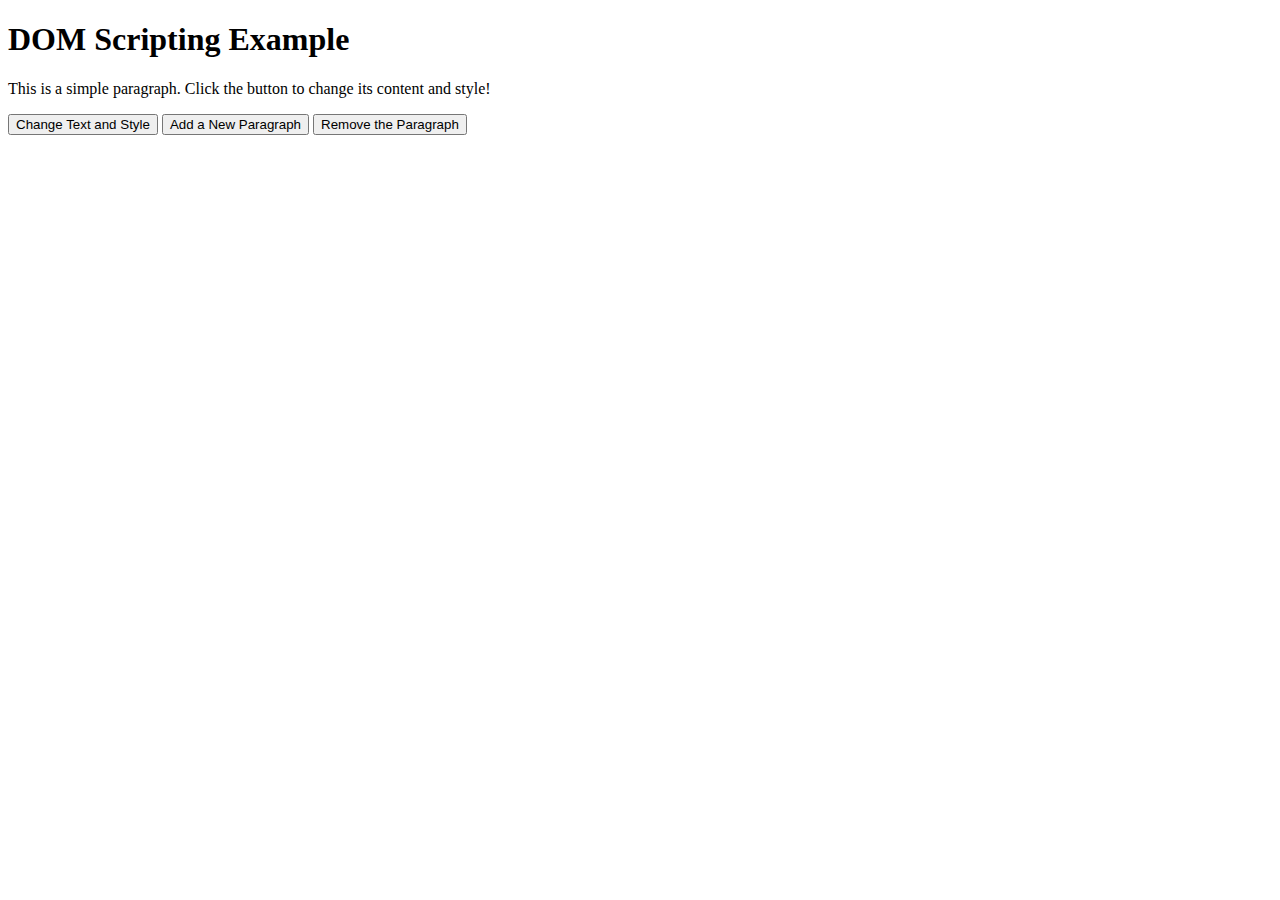
<file: dom-tutorial/index.html>
<!DOCTYPE html>
<html lang="en">
<head>
    <meta charset="UTF-8">
    <meta name="viewport" content="width=device-width, initial-scale=1.0">
    <title>DOM Scripting Example</title>
    <style>
        .highlight {
            color: red;
            font-weight: bold;
        }
        .new-paragraph {
            font-size: 18px;
            color: green;
        }
    </style>
</head>
<body>
    <h1>DOM Scripting Example</h1>
    <p id="paragraph">This is a simple paragraph. Click the button to change its content and style!</p>
    
    <button id="changeButton">Change Text and Style</button>
    <button id="addParagraphButton">Add a New Paragraph</button>
    <button id="removeParagraphButton">Remove the Paragraph</button>
    
    <div id="newParagraphContainer"></div>

    <script>
        // Accessing elements
        const paragraph = document.getElementById('paragraph');
        const changeButton = document.getElementById('changeButton');
        const addParagraphButton = document.getElementById('addParagraphButton');
        const removeParagraphButton = document.getElementById('removeParagraphButton');
        const newParagraphContainer = document.getElementById('newParagraphContainer');

        // Event listener to change text and style of the paragraph
        changeButton.addEventListener('click', function() {
            paragraph.textContent = 'The paragraph has been updated!';
            paragraph.classList.add('highlight');
        });

        // Event listener to add a new paragraph
        addParagraphButton.addEventListener('click', function() {
            const newParagraph = document.createElement('p');
            newParagraph.textContent = 'This is a new paragraph added dynamically!';
            newParagraph.classList.add('new-paragraph');
            newParagraphContainer.appendChild(newParagraph);
        });

        // Event listener to remove the paragraph
        removeParagraphButton.addEventListener('click', function() {
            if (newParagraphContainer.firstChild) {
                newParagraphContainer.removeChild(newParagraphContainer.firstChild);
            } else {
                alert('No new paragraph to remove!');
            }
        });
    </script>
</body>
</html>
</file>
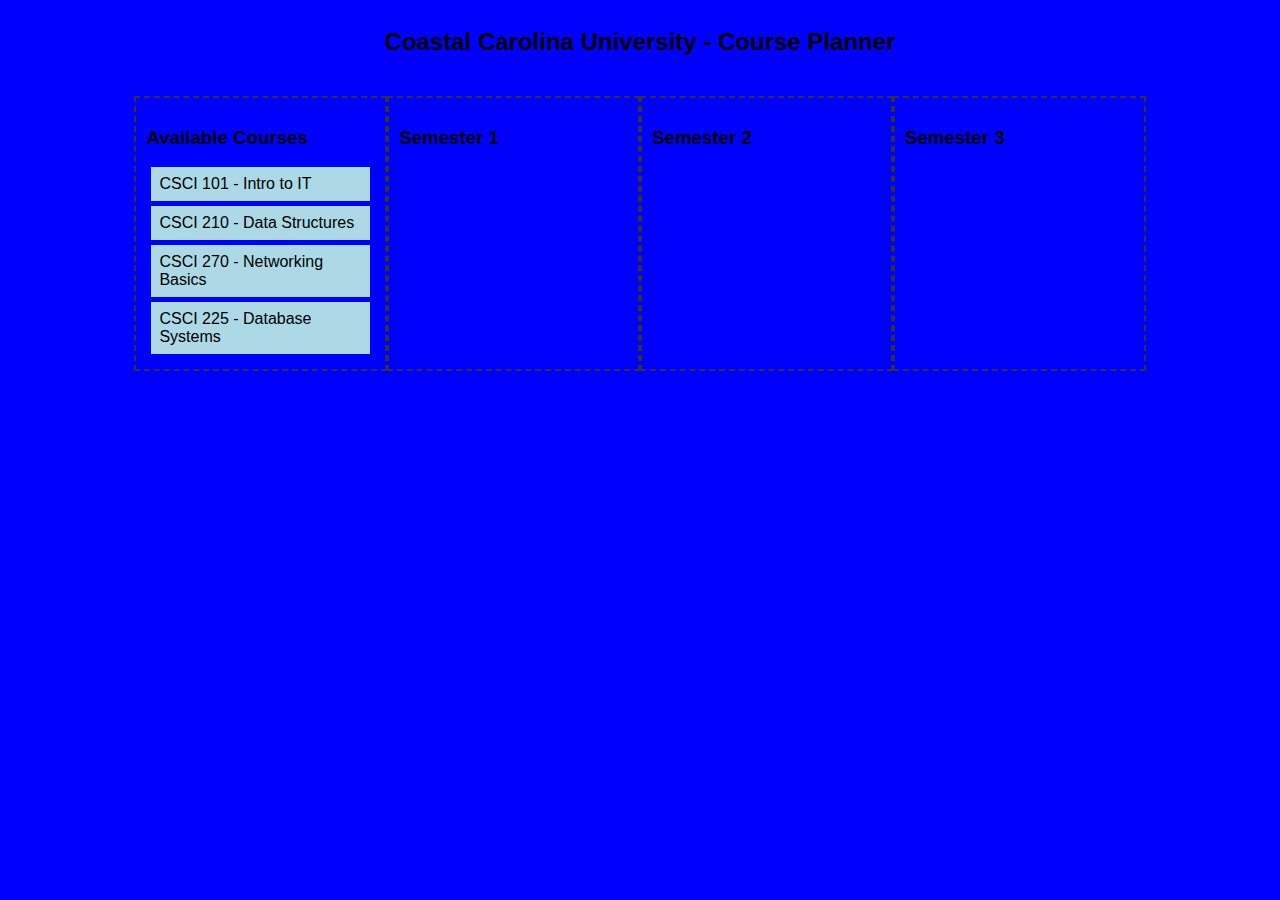
<file: drag-drop/index.html>
<!DOCTYPE html>
<html lang="en">
<head>
    <meta charset="UTF-8">
    <meta name="viewport" content="width=device-width, initial-scale=1.0">
    <title>Course Planner</title>
    <style>
        body {
            font-family: Arial, sans-serif;
            display: flex;
            flex-direction: column;
            align-items: center;
			background-color: blue;

        }
        .container {
            display: flex;
            justify-content: space-around;
            width: 80%;
            margin-top: 20px;
        }
        .section {
            width: 30%;
            min-height: 200px;
            border: 2px dashed #333;
            padding: 10px;
        }
        .course {
            padding: 8px;
            margin: 5px;
            background-color: lightblue;
            cursor: pointer;
        }
    </style>
</head>
<body>
    <h2>Coastal Carolina University - Course Planner</h2>
    <div class="container">
        <div id="courseList" class="section" ondrop="drop(event)" ondragover="allowDrop(event)">
            <h3>Available Courses</h3>
        </div>
        <div id="semester1" class="section" ondrop="drop(event)" ondragover="allowDrop(event)">
            <h3>Semester 1</h3>
        </div>
        <div id="semester2" class="section" ondrop="drop(event)" ondragover="allowDrop(event)">
            <h3>Semester 2</h3>
        </div>
        <div id="semester3" class="section" ondrop="drop(event)" ondragover="allowDrop(event)">
            <h3>Semester 3</h3>
        </div>
    </div>
    <script>
        const courses = [
            { name: "Intro to IT", code: "CSCI 101", prereqs: "None" },
            { name: "Data Structures", code: "CSCI 210", prereqs: "CSCI 101" },
            { name: "Networking Basics", code: "CSCI 270", prereqs: "None" },
            { name: "Database Systems", code: "CSCI 225", prereqs: "CSCI 101" }
        ];

        function loadCourses() {
            let courseList = document.getElementById("courseList");
            courses.forEach((course, index) => {
                let div = document.createElement("div");
                div.classList.add("course");
                div.textContent = `${course.code} - ${course.name}`;
                div.draggable = true;
                div.id = `course-${index}`;
                div.setAttribute("onclick", `showDetails(${index})`);
                div.setAttribute("ondragstart", "drag(event)");
                courseList.appendChild(div);
            });
        }

        function showDetails(index) {
            alert(`Course: ${courses[index].name}\nCode: ${courses[index].code}\nPrerequisites: ${courses[index].prereqs}`);
        }

        function allowDrop(event) {
            event.preventDefault();
        }

        function drag(event) {
            event.dataTransfer.setData("text", event.target.id);
        }

        function drop(event) {
            event.preventDefault();
            let data = event.dataTransfer.getData("text");
            let draggedElement = document.getElementById(data);
            event.target.appendChild(draggedElement);
        }

        loadCourses();
    </script>
</body>
</html>
</file>
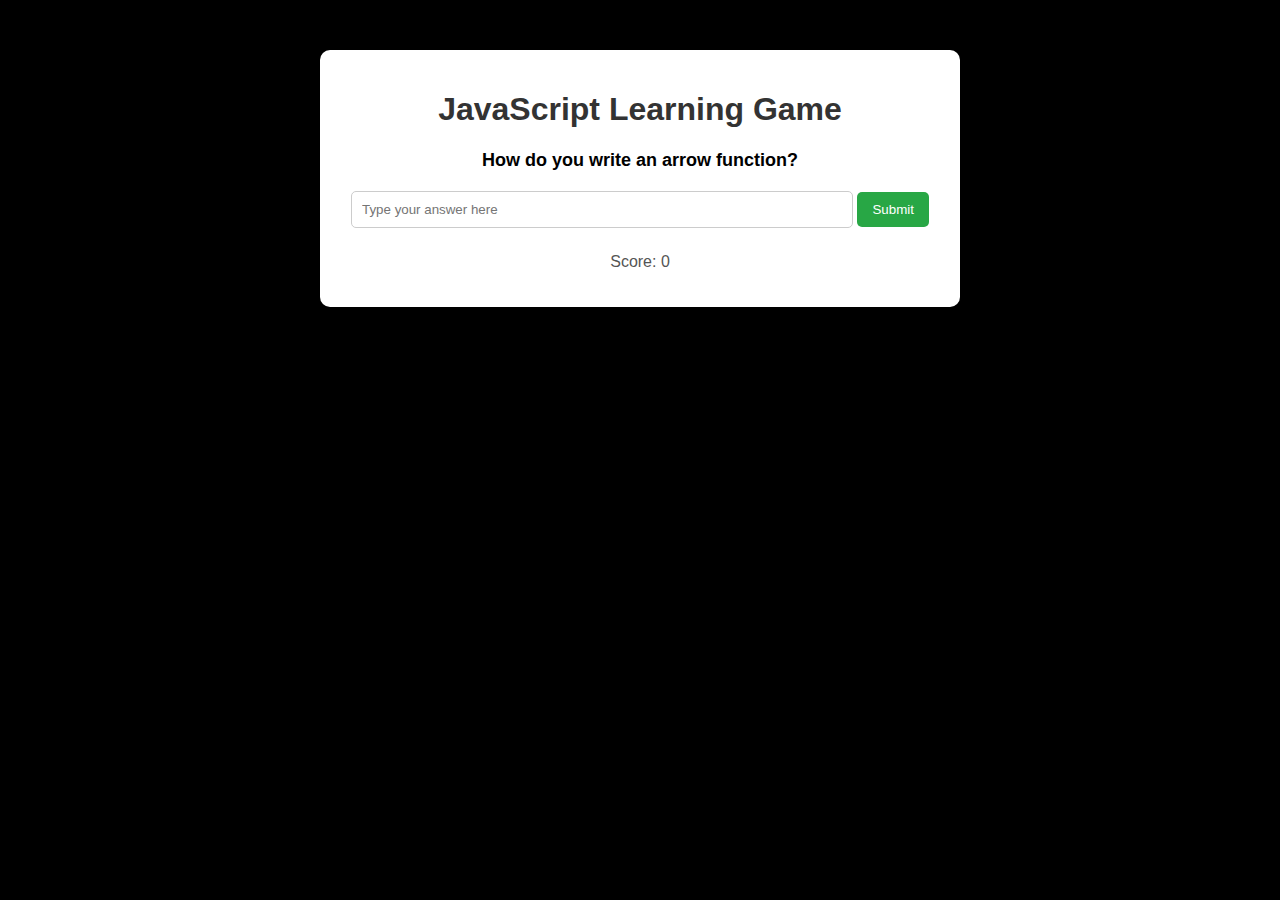
<file: java-matching-game/index.html>
<!DOCTYPE html>
<html lang="en">
<head>
    <meta charset="UTF-8">
    <meta name="viewport" content="width=device-width, initial-scale=1.0">
    <title>JavaScript Learning Game</title>
    <link rel="stylesheet" href="styles/styles.css">
</head>
<body>
    <div class="container">
        <h1>JavaScript Learning Game</h1>
        <div id="game">
            <p id="question">Loading question...</p>
            <input type="text" id="answer" placeholder="Type your answer here">
            <button id="submit">Submit</button>
            <p id="score">Score: 0</p>
        </div>
    </div>
    <script src="scripts/script.js"></script>
</body>
</html>
</file>
<file: java-matching-game/styles/styles.css>
body {
    font-family: Arial, sans-serif;
    background-color: black;
    text-align: center;
    margin: 0;
    padding: 0;
}

.container {
    max-width: 600px;
    background: white;
    padding: 20px;
    margin: 50px auto;
    border-radius: 10px;
    box-shadow: 0 0 10px rgba(0, 0, 0, 0.1);
}

h1 {
    color: #333;
}

#game {
    margin-top: 20px;
}

#question {
    font-size: 18px;
    font-weight: bold;
    margin-bottom: 10px;
}

input {
    width: 80%;
    padding: 10px;
    margin: 10px 0;
    border: 1px solid #ccc;
    border-radius: 5px;
}

button {
    background-color: #28a745;
    color: white;
    padding: 10px 15px;
    border: none;
    border-radius: 5px;
    cursor: pointer;
}

button:hover {
    background-color: blue;
}

#score {
    font-size: 16px;
    margin-top: 15px;
    color: #555;
}
</file>
